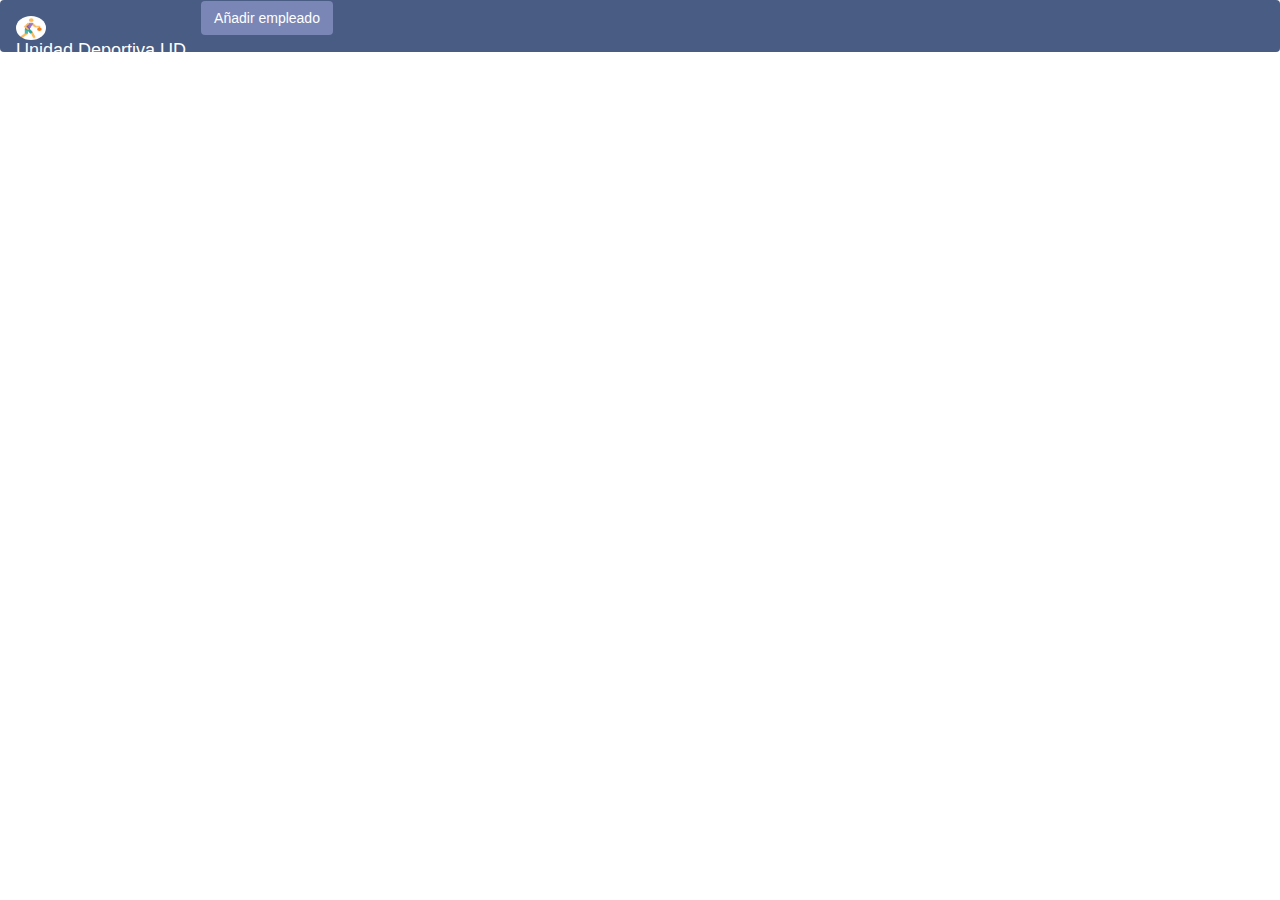
<file: Interfaz_Deportiva/index.html>
<!DOCTYPE html>
<html lang="en">
  <head>
    <meta charset="UTF-8" />
    <meta http-equi0="X-UA-Compatible" content="IE=edge" />
    <meta name="viewport" content="width=device-width, initial-scale=1.0" />
    <link
      href="https://cdn.jsdelivr.net/npm/bootstrap@5.1.3/dist/css/bootstrap.min.css"
      rel="stylesheet"
      integrity="sha384-1BmE4kWBq78iYhFldvKuhfTAU6auU8tT94WrHftjDbrCEXSU1oBoqyl2QvZ6jIW3"
      crossorigin="anonymous"
    />
    <link
      rel="stylesheet"
      href="https://maxcdn.bootstrapcdn.com/bootstrap/3.4.1/css/bootstrap.min.css"
    />
    <script src="https://ajax.googleapis.com/ajax/libs/jquery/3.5.1/jquery.min.js"></script>
    <script src="https://maxcdn.bootstrapcdn.com/bootstrap/3.4.1/js/bootstrap.min.js"></script>

    <link rel="stylesheet" href="style.css" />

    <title>Unidad Deportiva</title>
  </head>

  <body>
    <nav class="navbar">
      <div class="container-fluid">
        <a class="navbar-brand" href="#">
          <img
            src="./icon_basketball.jpg"
            alt=""
            width="30"
            height="24"
            class="d-inline-block  imgIcon align-text-top"
          />
          Unidad Deportiva UD
        </a>
        <button
          class="btn btn-purple"
          data-toggle="modal"
          data-target="#modalNuevoHeroe"
        >
          Añadir empleado
        </button>
      </div>
    </nav>

    <div class="container" id="principal-container"></div>
    <!-- Modal -->
    <div
      class="modal fade"
      id="modalNuevoHeroe"
      tabindex="-1"
      role="dialog"
      aria-labelledby="exampleModalLabel"
      aria-hidden="true"
    >
      <div class="modal-dialog" role="document">
        <div class="modal-content">
          <div class="modal-header">
            <h5 class="modal-title" id="exampleModalLabel">
              <span class="bold"> Información nuevo empleado </span>
            </h5>
          </div>
          <div class="modal-body">
            <form>
              <div class="form-group row">
                <label for="idEmpleado" class="col-sm-2 col-form-label"
                  >Empleado</label
                >
                <div class="col-sm-10">
                  <input
                    type="number"
                    class="form-control"
                    id="idEmpleado"
                    placeholder="ID del Empleado"
                  />
                </div>
              </div>

              <div class="form-group row">
                <label for="idSede" class="col-sm-2 col-form-label">Sede</label>
                <div class="col-sm-10">
                  <input
                    type="text"
                    class="form-control"
                    id="idSede"
                    placeholder="ID de la sede"
                  />
                </div>
              </div>

              <div class="form-group row">
                <label for="idCargo" class="col-sm-2 col-form-label"
                  >Cargo</label
                >
                <div class="col-sm-10">
                  <input
                    type="number"
                    class="form-control"
                    id="idCargo"
                    placeholder="ID Cargo"
                  />
                </div>
              </div>

              <div class="form-group row">
                <label for="nombres" class="col-sm-2 col-form-label"
                  >Nombres del empleado</label
                >
                <div class="col-sm-10">
                  <input
                    type="text"
                    class="form-control"
                    id="nombres"
                    placeholder="nombres"
                  />
                </div>
              </div>

              <div class="form-group row">
                <label for="apellidos" class="col-sm-2 col-form-label"
                  >Apellidos del empleado</label
                >
                <div class="col-sm-10">
                  <input
                    type="text"
                    class="form-control"
                    id="apellidos"
                    placeholder="apellidos"
                  />
                </div>
              </div>

              <div class="form-group row">
                <label for="cedula" class="col-sm-2 col-form-label"
                  >Cedula del empleado</label
                >
                <div class="col-sm-10">
                  <input
                    type="number"
                    class="form-control"
                    id="cedula"
                    placeholder="cedula"
                  />
                </div>
              </div>
            </form>
          </div>
          <div class="modal-footer">
            <button
              type="button"
              class="btn btn-purple"
              onclick="getInfoHeroe()"
            >
              Añadir empleado
            </button>
            <button type="button" class="btn btn-purple2" data-dismiss="modal">
              Close
            </button>
          </div>
        </div>
      </div>
    </div>

    <script src="script.js"></script>
    <script
      src="https://cdn.jsdelivr.net/npm/bootstrap@5.1.3/dist/js/bootstrap.bundle.min.js"
      integrity="sha384-ka7Sk0Gln4gmtz2MlQnikT1wXgYsOg+OMhuP+IlRH9sENBO0LRn5q+8nbTov4+1p"
      crossorigin="anonymous"
    ></script>
  </body>
</html>
</file>
<file: Interfaz_Deportiva/style.css>
.container {
  display: flex;
  flex-wrap: wrap;
  justify-content: center;
  align-items: center;
  top: 10%;
}
.navbar {
  background-color: #495c83;
}

.navbar-brand {
  color: white;
}

.imgIcon {
  border-radius: 50%;
}

.card {
  min-height: 45rem;
  width: 100%;
  height: 100%;
  margin: 20%;
  padding: 10px;
  border-radius: 5px;
  background-color: #a8a4ce;
  box-shadow: 0 0 5px gray;
}

@media (min-width: 400px) {
  .card {
    width: 310px;
    margin: 10px;
  }
}

.card img {
}

.bold {
  font-weight: bold;
}

.card-body {
  min-height: 18rem;
}

.row {
  padding: 15px;
}

.bg-dark {
  background-color: #495c83;
}

.btn-purple {
  background-color: #7a86b6;
  color: white;
}

.btn-purple2 {
  background-color: #a8a4ce;
  color: white;
}

.bton-purple3 {
  color: #7a86b6;
}
</file>
